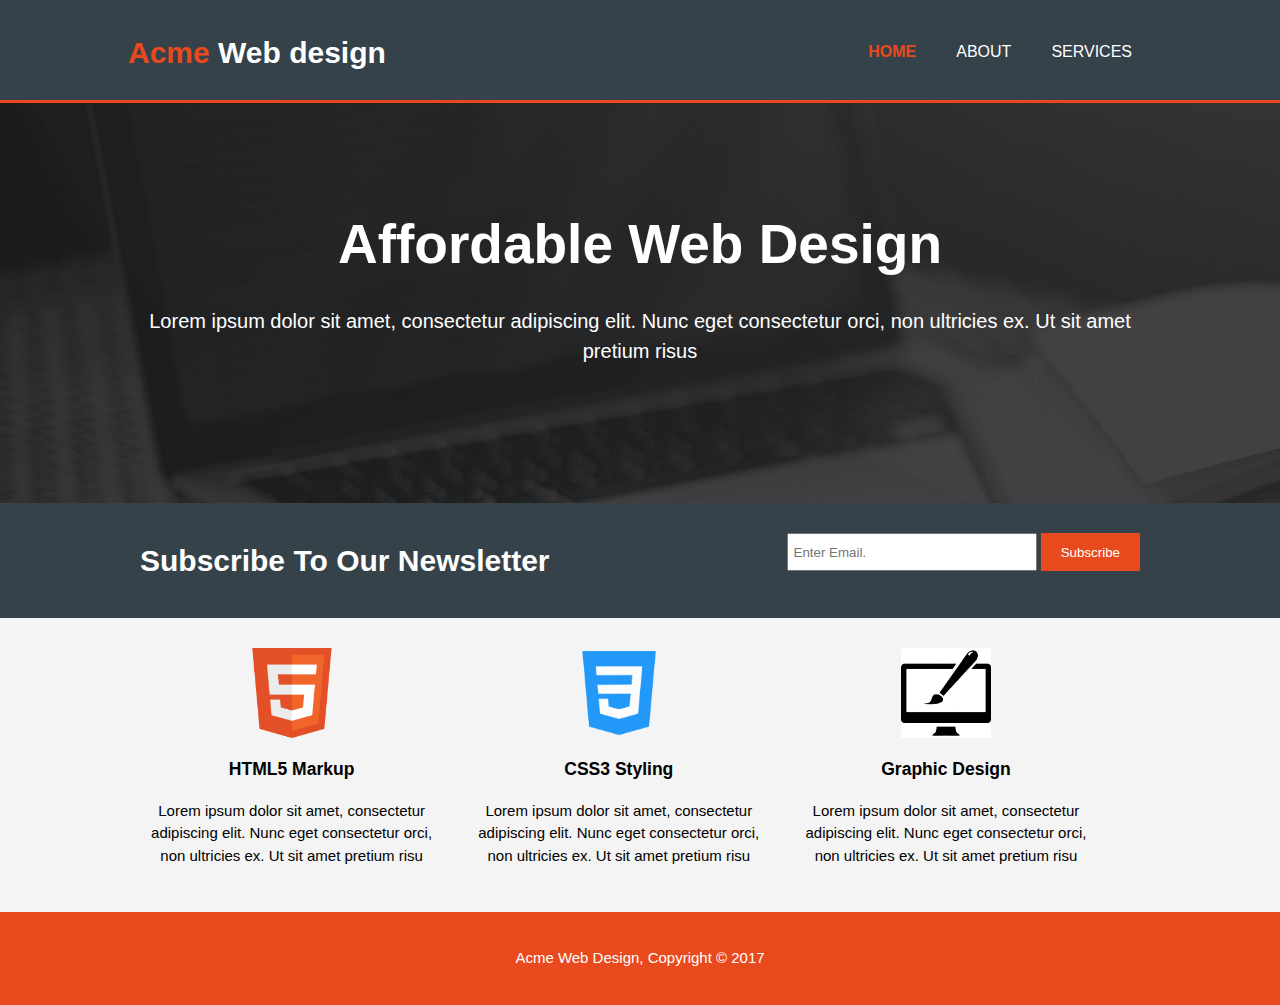
<file: index.html>
<html>
<head>
	<meta charset="utf-8">
	<meta name="viewport" content="width=device-width,initial-scale=1">
	<title>Acme Web Design | Welcome</title>
    <link rel="stylesheet" type="text/css" href="./css/stylecss.css">
</head>
<body>
	<header>
		<div class="container">
			<div id="brand">
				<h1><span class="highlet">Acme</span> Web design</h1>
			</div>
			<nav>
				<ul>
					<li class="current"><a href="index.html">Home</a></li>
					<li><a href="about.html">About</a></li>
					<li><a href="services.html">Services</a></li>
				</ul>
			</nav>
		</div>
	</header>

	<section id="showcase">
		<div class="container">
			<h1>Affordable Web Design</h1>
			<p>Lorem ipsum dolor sit amet, consectetur adipiscing elit. Nunc eget consectetur orci, non ultricies ex. Ut sit amet pretium risus</p>
		</div>
	</section>
	<section>
		<section id="newsletter">
		<div class="container">
			<h1>Subscribe To Our Newsletter</h1>
			<form>
				<input type="email" placeholder="Enter Email.">
				<button type="submit" class="button1">Subscribe</button>
			</form>
		</div>
	</section>
	<section id="boxes">
		<div class="container">
			<div class="box">
				<img src="./img/html.png">
				<h3>HTML5 Markup</h3>
				<p>Lorem ipsum dolor sit amet, consectetur adipiscing elit. Nunc eget consectetur orci, non ultricies ex. Ut sit amet pretium risu</p>
			</div>
			<div class="box">
				<img src="./img/css.png">
				<h3>CSS3 Styling</h3>
				<p>Lorem ipsum dolor sit amet, consectetur adipiscing elit. Nunc eget consectetur orci, non ultricies ex. Ut sit amet pretium risu</p>
			</div>
			<div class="box">
				<img src="./img/graphic.jpg">
				<h3>Graphic Design</h3>
				<p>Lorem ipsum dolor sit amet, consectetur adipiscing elit. Nunc eget consectetur orci, non ultricies ex. Ut sit amet pretium risu</p>
			</div>
		</div>
	</section>
	<footer>
		<p>Acme Web Design, Copyright &copy; 2017</p>
	</footer>



</body>


</html>
</file>
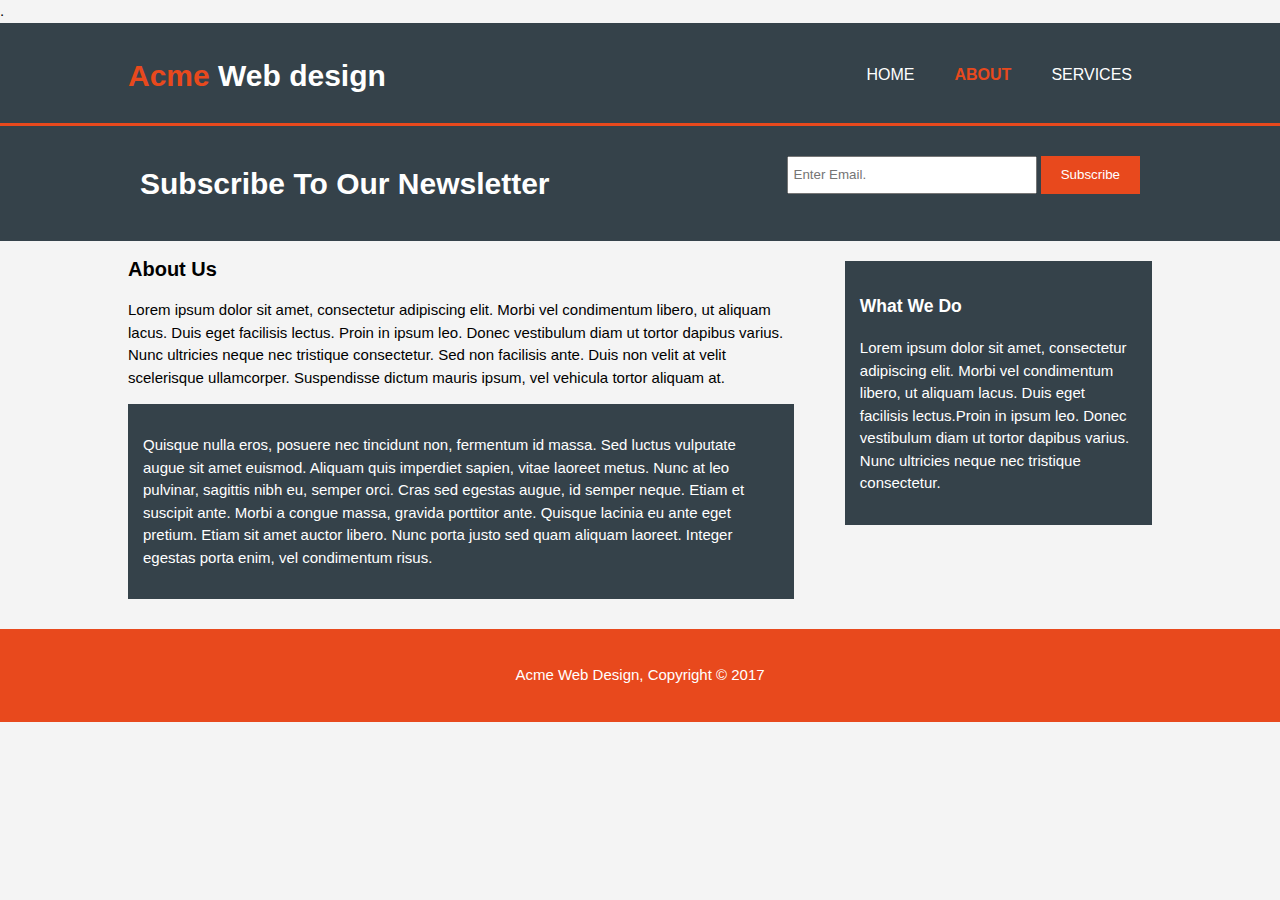
<file: about.html>
<html>
<head>
	<meta charset="utf-8">
	<meta name="viewport" content="width=device-width,initial-scale=1">.
	<title>Acme Web Design | About</title>
    <link rel="stylesheet" type="text/css" href="./css/stylecss.css">
</head>
<body>
	<header>
		<div class="container">
			<div id="brand">
				<h1><span class="highlet">Acme</span> Web design</h1>
			</div>
			<nav>
				<ul>
					<li><a href="index.html">Home</a></li>
					<li class="current"><a href="about.html">About</a></li>
					<li><a href="services.html">Services</a></li>
				</ul>
			</nav>
		</div>
	</header>
	<section>
		<section id="newsletter">
		<div class="container">
			<h1>Subscribe To Our Newsletter</h1>
			<form>
				<input type="email" placeholder="Enter Email.">
				<button type="submit" class="button1">Subscribe</button>
			</form>
		</div>
	</section>
	<section id="main">
		<div class="container">
			<article id="main-col">
				<h1 class="pg-title">About Us</h1>
				<p>Lorem ipsum dolor sit amet, consectetur adipiscing elit. Morbi vel condimentum libero, ut aliquam lacus. Duis eget facilisis lectus. Proin in ipsum leo. Donec vestibulum diam ut tortor dapibus varius. Nunc ultricies neque nec tristique consectetur. Sed non facilisis ante. Duis non velit at velit scelerisque ullamcorper. Suspendisse dictum mauris ipsum, vel vehicula tortor aliquam at.</p>

				<div class="dark"><p>Quisque nulla eros, posuere nec tincidunt non, fermentum id massa. Sed luctus vulputate augue sit amet euismod. Aliquam quis imperdiet sapien, vitae laoreet metus. Nunc at leo pulvinar, sagittis nibh eu, semper orci. Cras sed egestas augue, id semper neque. Etiam et suscipit ante. Morbi a congue massa, gravida porttitor ante. Quisque lacinia eu ante eget pretium. Etiam sit amet auctor libero. Nunc porta justo sed quam aliquam laoreet. Integer egestas porta enim, vel condimentum risus.</p></div>
				
			</article>
			<aside id="sidebar">
				<div class="dark">
				<h3>What We Do</h3>
				<p>Lorem ipsum dolor sit amet, consectetur adipiscing elit. Morbi vel condimentum libero, ut aliquam lacus. Duis eget facilisis lectus.Proin in ipsum leo. Donec vestibulum diam ut tortor dapibus varius. Nunc ultricies neque nec tristique consectetur.</p>
			</div>
				
			</aside>
		
		</div>
	</section>
	<footer>
		<p>Acme Web Design, Copyright &copy; 2017</p>
	</footer>



</body>


</html>
</file>
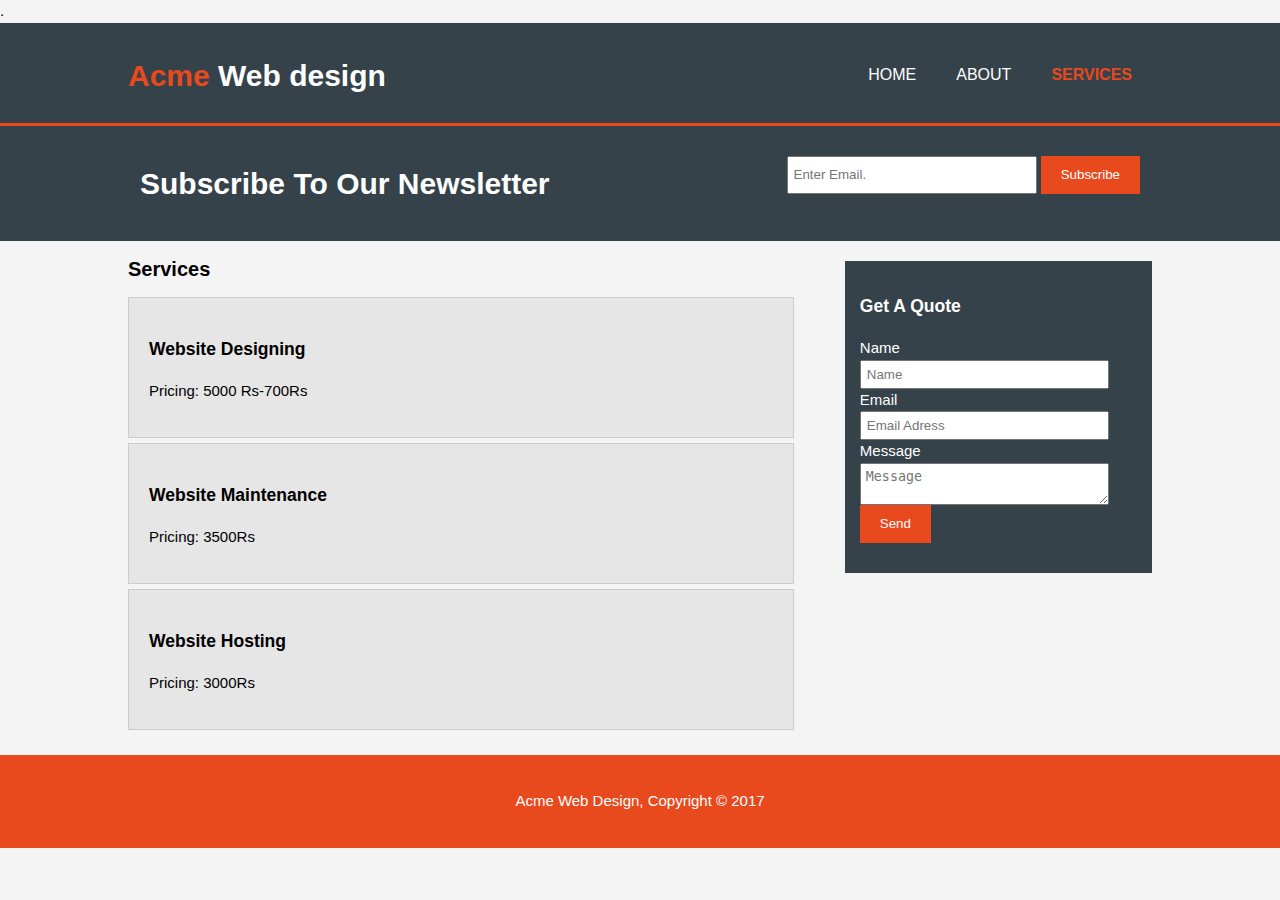
<file: services.html>
<html>
<head>
	<meta charset="utf-8">
	<meta name="viewport" content="width=device-width,initial-scale=1">.
	<title>Acme Web Design | Services</title>
    <link rel="stylesheet" type="text/css" href="./css/stylecss.css">
</head>
<body>
	<header>
		<div class="container">
			<div id="brand">
				<h1><span class="highlet">Acme</span> Web design</h1>
			</div>
			<nav>
				<ul>
					<li><a href="index.html">Home</a></li>
					<li><a href="about.html">About</a></li>
					<li class="current"><a href="services.html">Services</a></li>
				</ul>
			</nav>
		</div>
	</header>
	<section>
		<section id="newsletter">
		<div class="container">
			<h1>Subscribe To Our Newsletter</h1>
			<form>
				<input type="email" placeholder="Enter Email.">
				<button type="submit" class="button1">Subscribe</button>
			</form>
		</div>
	</section>
	<section id="main">
		<div class="container">
			<article id="main-col">
				<h1 class="pg-title">Services</h1>
				<ul id="services">
					<li>
						<h3>Website Designing</h3>
						<p></p>
						<p>Pricing: 5000 Rs-700Rs</p>
					</li>
					<li>
						<h3>Website Maintenance</h3>
						<p></p>
						<p>Pricing: 3500Rs</p>
					</li>
					<li>
						<h3>Website Hosting</h3>
						<p></p>
						<p>Pricing: 3000Rs</p>
					</li>
				</ul>
				
			</article>
			<aside id="sidebar">
				<div class="dark">
				<h3>Get A Quote</h3>
				<form class="quote">
					<div>
						<label>Name</label><br>
						<input type="text" placeholder="Name">
					</div>
					<div>
						<label>Email</label><br>
						<input type="email" placeholder="Email Adress">
					</div>
					<div>
						<label>Message</label><br>
						<textarea placeholder="Message"></textarea>
					</div>
					<button type="submit" class="button1">Send</button>
				</form>
				
			</div>
				
			</aside>
		
		</div>
	</section>
	<footer>
		<p>Acme Web Design, Copyright &copy; 2017</p>
	</footer>



</body>


</html>
</file>
<file: css/stylecss.css>
body{
	font:15px/1.5 Arial, Helvetica,sans-serif;
	padding:0;
	margin:0;
	background-color:#f4f4f4;
}
/*Global*/
.container{
	width:80%;
	margin:auto;
	overflow:hidden;
}
ul{
	margin:0;
	padding:0;
}
.button1{
	height: 38px;
	background: #e8491d;
	border:0;
	padding-left: 20px;
	padding-right: 20px;
	color:#ffffff;
}
.dark{
	padding:15px;
	background: #35424a;
	color: #ffffff;
	margin-top: 10px;
	margin-bottom: 10px;
}
/*header*/
header{
	background: #35424a;
	color:#ffffff;
	padding-top:30px;
	min-height:70px;
	border-bottom: #e8491d 3px solid;

}
header a{
	color:#ffffff;
	text-decoration: none;
	text-transform: uppercase;
	font-size:16px;
}
 header li{
 	float:left;
 	display: inline;
 	padding: 0 20px 0 20px;
 }

 header #brand{
 	float:left;
 }
 header #brand h1{
 	margin:0;
 }
 header nav{
 	float:right;
 	margin-top: 10px;
 }
 header .highlet, header .current a{
 	color:#e8491d;
 	font-weight: bold;

 }
 header a:hover{
 	color:#cccccc;
 	font-weight: bold;
 }

 /*showcase*/
 #showcase{
 	min-height:400px;
 	background: url('../img/background.png') no-repeat 0 -250px ;
 	text-align: center;
 	color:#ffffff;


 }
 #showcase h1{
 	margin-top: 100px;
 	font-size: 55px;
 	margin-bottom: 10px;
 }
 #showcase p{
 	font-size:20px;
 }
 #newsletter{
 	padding: 15px;
 	color: #ffffff;
 	background:#35424a;
 }
 #newsletter h1{
 	float:left;
 }
 #newsletter form{
 	float:right;
 	margin-top: 15px;
 }
 #newsletter input[type="email"]{
 	padding: 5px;
 	height:38px;
 	width:250px;
 }
 #boxes{
 	margin-top: 20px;
 }
 #boxes .box{
 	float: left;
 	text-align: center;
 	width: 30%;
 	padding:10px;
 }
 #boxes .box img{
 	width: 90px;
 	height: 90px;

 }
 aside#sidebar{
 	float: right;;
 	width: 30%;
 	margin-top: 10px;
 }
 aside#sidebar .quote input, aside#sidebar .quote textarea{
 	width: 90%;
 	padding:5px;
 }
 /*main-col*/
 article#main-col{
 	float: left;
 	width: 65%;
 }
 /*services*/
 ul#services li{
 	list-style: none;
 	padding: 20px;
 	border:#cccccc solid 1px;
 	margin-bottom: 5px;
 	background: #e6e6e6;
 }
 /*footer*/
 footer{
 	padding:20px;
 	margin-top: 20px;
 	color: #ffffff;
 	background-color: #e8491d;
 	text-align: center;
 }
 .pg-title{
 	font-size: 20px;
 }
 /*media queries*/
 @media(max-width: 768px){
 	header #brand,
 	header nav,
 	header nav li,
 	#newsletter h1,
 	#newsletter form,
 	#boxes .box,
 	article#main-col,
 	aside#sidebar{
 		float:none;
 		text-align: center;
 		width: 100%;
 	}
 	header{
 		padding-bottom: 20px;
 	}
 	#showcase h1{
 		margin-top: 40px;
 	}
 	#newsletter button,.quote button{
 		display: block;
 		width: 100%;
 	}
 	#newsletter form input[type="email"],.quote input,.quote textarea{
 		width: 100%;
 		margin-bottom: 5px;
 	}
 }
</file>
